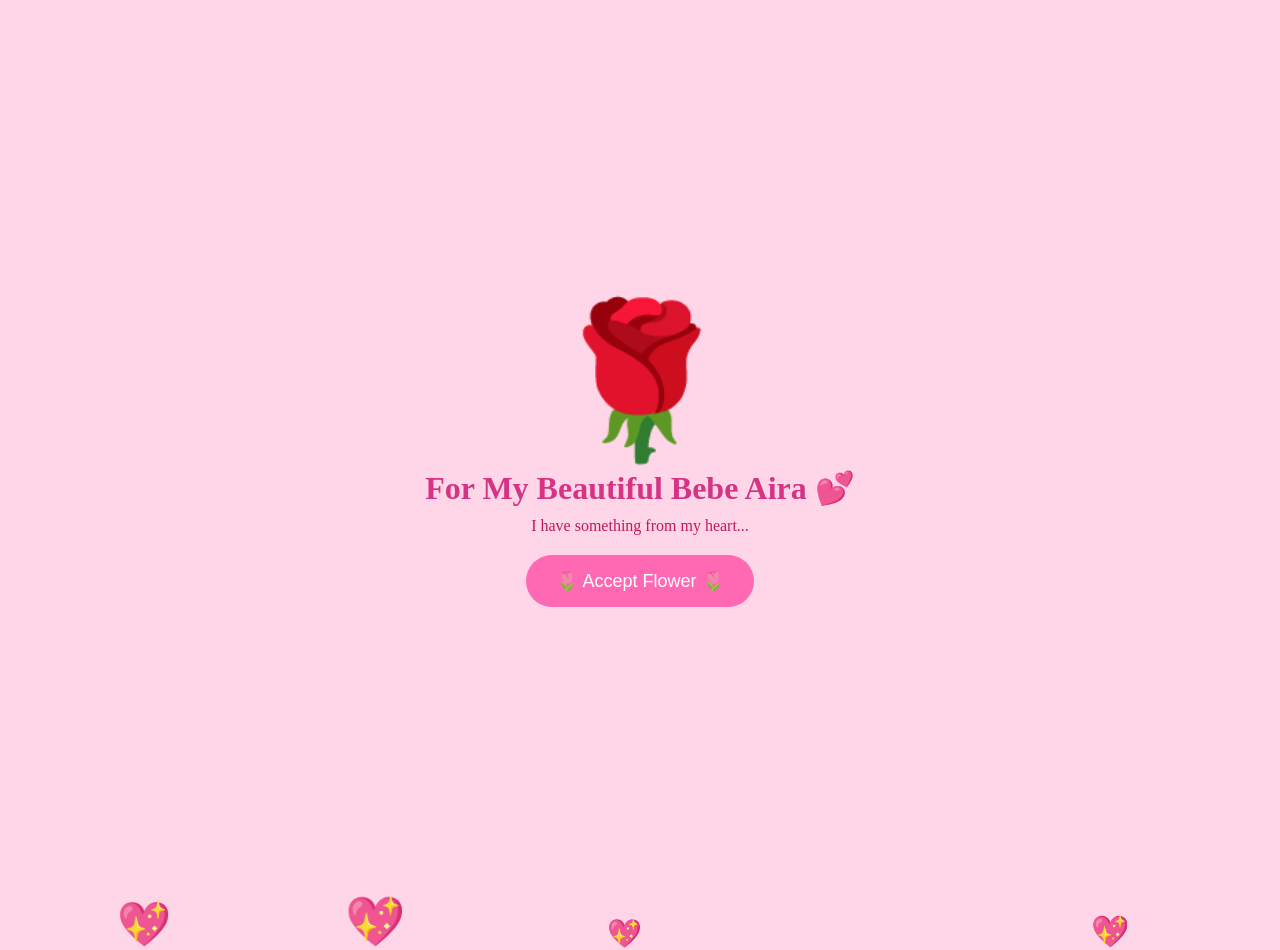
<file: index.html>
<!DOCTYPE html>
<html lang="en">
<head>
    <meta charset="UTF-8">
    <meta name="viewport" content="width=device-width, initial-scale=1.0">
    <title>For My Bebe Aira 💖</title>
    <link rel="stylesheet" href="style.css">
</head>
<body>

<div id="hearts-container"></div>

<div id="page1" class="page">
    <div class="flower">🌹</div>

    <h1>For My Beautiful Bebe Aira 💕</h1>

    <p>I have something from my heart...</p>

    <button id="acceptBtn">
        🌷 Accept Flower 🌷
    </button>
</div>

<div id="page2" class="page hidden">

    <div class="letter-box">

        <h2>💌 A Letter From My Heart 💌</h2>

        <div id="letter"></div>

    </div>

</div>

<script src="script.js"></script>

</body>
</html>
</file>
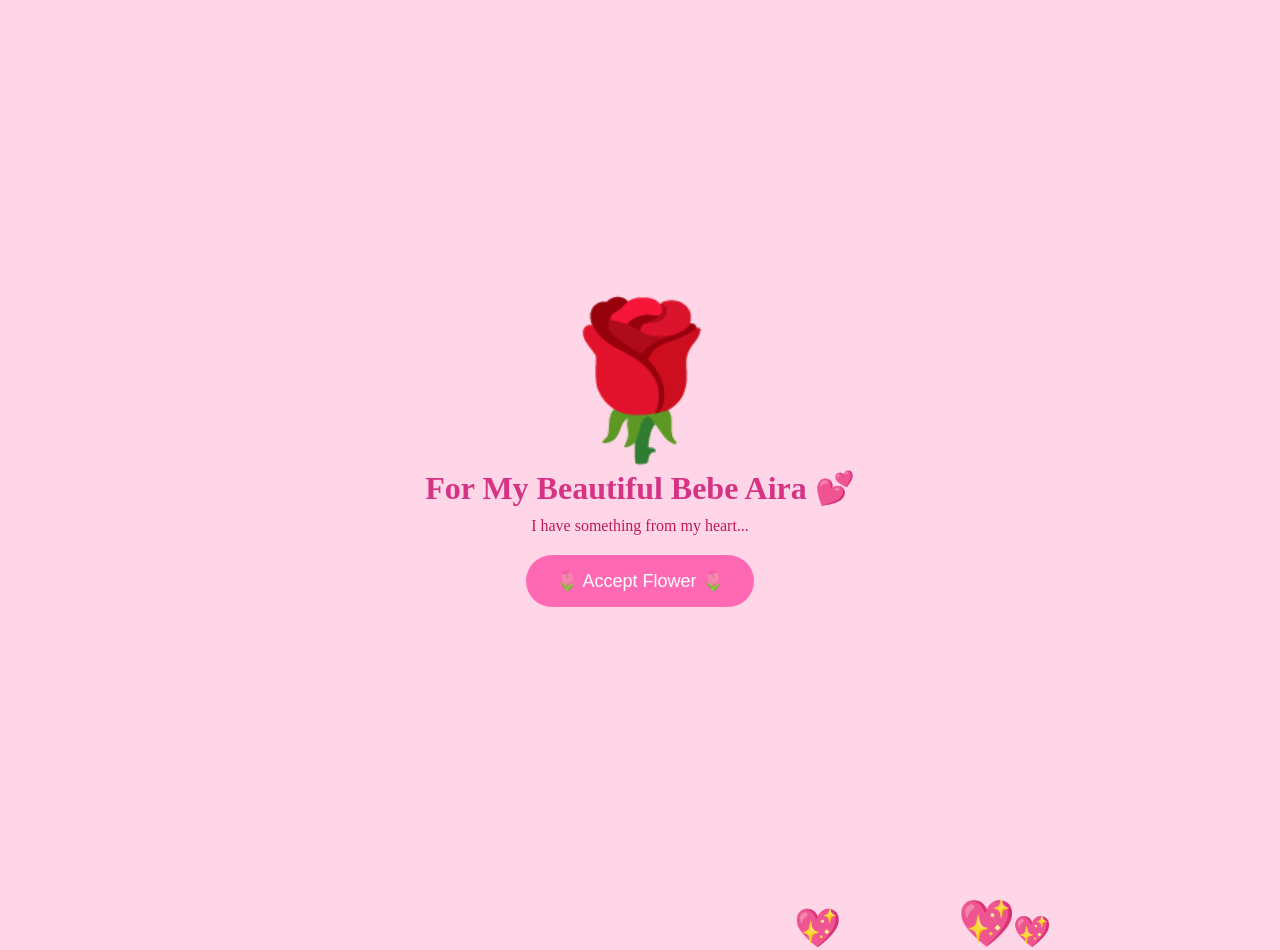
<file: bebe_aira.html>
<!DOCTYPE html>
<html lang="en">
<head>
    <meta charset="UTF-8">
    <meta name="viewport" content="width=device-width, initial-scale=1.0">
    <title>For My Bebe Aira 💖</title>
    <link rel="stylesheet" href="bebe_aira.css">
</head>
<body>

<div id="hearts-container"></div>

<div id="page1" class="page">
    <div class="flower">🌹</div>

    <h1>For My Beautiful Bebe Aira 💕</h1>

    <p>I have something from my heart...</p>

    <button id="acceptBtn">
        🌷 Accept Flower 🌷
    </button>
</div>

<div id="page2" class="page hidden">

    <div class="letter-box">

        <h2>💌 A Letter From My Heart 💌</h2>

        <div id="letter"></div>

    </div>

</div>

<script src="script.js"></script>

</body>
</html>
</file>
<file: style.css>
*{
    margin:0;
    padding:0;
    box-sizing:border-box;
}

body{
    background:#ffd6e7;
    overflow:hidden;
    font-family:Georgia, serif;
    height:100vh;
}

.page{
    position:absolute;
    width:100%;
    height:100%;
    display:flex;
    flex-direction:column;
    justify-content:center;
    align-items:center;
    text-align:center;
    z-index:2;
}

.hidden{
    display:none;
}

.flower{
    font-size:150px;
    animation:float 3s ease-in-out infinite;
}

h1{
    color:#d63384;
    margin-bottom:10px;
}

p{
    color:#c2185b;
    margin-bottom:20px;
}

button{
    background:#ff69b4;
    color:white;
    border:none;
    padding:15px 30px;
    font-size:18px;
    border-radius:30px;
    cursor:pointer;
    transition:.3s;
}

button:hover{
    background:#ff1493;
    transform:scale(1.08);
}

.letter-box{
    width:85%;
    max-width:850px;
    height:80%;
    background:#fff5fa;
    border:4px solid #ff9fcf;
    border-radius:25px;
    padding:30px;
    overflow:auto;
    box-shadow:0 0 30px rgba(0,0,0,.15);
}

h2{
    color:#d63384;
    margin-bottom:20px;
}

#letter{
    text-align:left;
    color:#5c2a3c;
    font-size:20px;
    line-height:1.8;
    white-space:pre-wrap;
}

.heart{
    position:absolute;
    animation:rise linear infinite;
    pointer-events:none;
}

@keyframes rise{
    from{
        transform:translateY(0);
        opacity:1;
    }

    to{
        transform:translateY(-120vh);
        opacity:0;
    }
}

@keyframes float{
    0%{
        transform:translateY(0px);
    }

    50%{
        transform:translateY(-15px);
    }

    100%{
        transform:translateY(0px);
    }
}
</file>
<file: bebe_aira.css>
*{
    margin:0;
    padding:0;
    box-sizing:border-box;
}

body{
    background:#ffd6e7;
    overflow:hidden;
    font-family:Georgia, serif;
    height:100vh;
}

.page{
    position:absolute;
    width:100%;
    height:100%;
    display:flex;
    flex-direction:column;
    justify-content:center;
    align-items:center;
    text-align:center;
    z-index:2;
}

.hidden{
    display:none;
}

.flower{
    font-size:150px;
    animation:float 3s ease-in-out infinite;
}

h1{
    color:#d63384;
    margin-bottom:10px;
}

p{
    color:#c2185b;
    margin-bottom:20px;
}

button{
    background:#ff69b4;
    color:white;
    border:none;
    padding:15px 30px;
    font-size:18px;
    border-radius:30px;
    cursor:pointer;
    transition:.3s;
}

button:hover{
    background:#ff1493;
    transform:scale(1.08);
}

.letter-box{
    width:85%;
    max-width:850px;
    height:80%;
    background:#fff5fa;
    border:4px solid #ff9fcf;
    border-radius:25px;
    padding:30px;
    overflow:auto;
    box-shadow:0 0 30px rgba(0,0,0,.15);
}

h2{
    color:#d63384;
    margin-bottom:20px;
}

#letter{
    text-align:left;
    color:#5c2a3c;
    font-size:20px;
    line-height:1.8;
    white-space:pre-wrap;
}

.heart{
    position:absolute;
    animation:rise linear infinite;
    pointer-events:none;
}

@keyframes rise{
    from{
        transform:translateY(0);
        opacity:1;
    }

    to{
        transform:translateY(-120vh);
        opacity:0;
    }
}

@keyframes float{
    0%{
        transform:translateY(0px);
    }

    50%{
        transform:translateY(-15px);
    }

    100%{
        transform:translateY(0px);
    }
}
</file>
